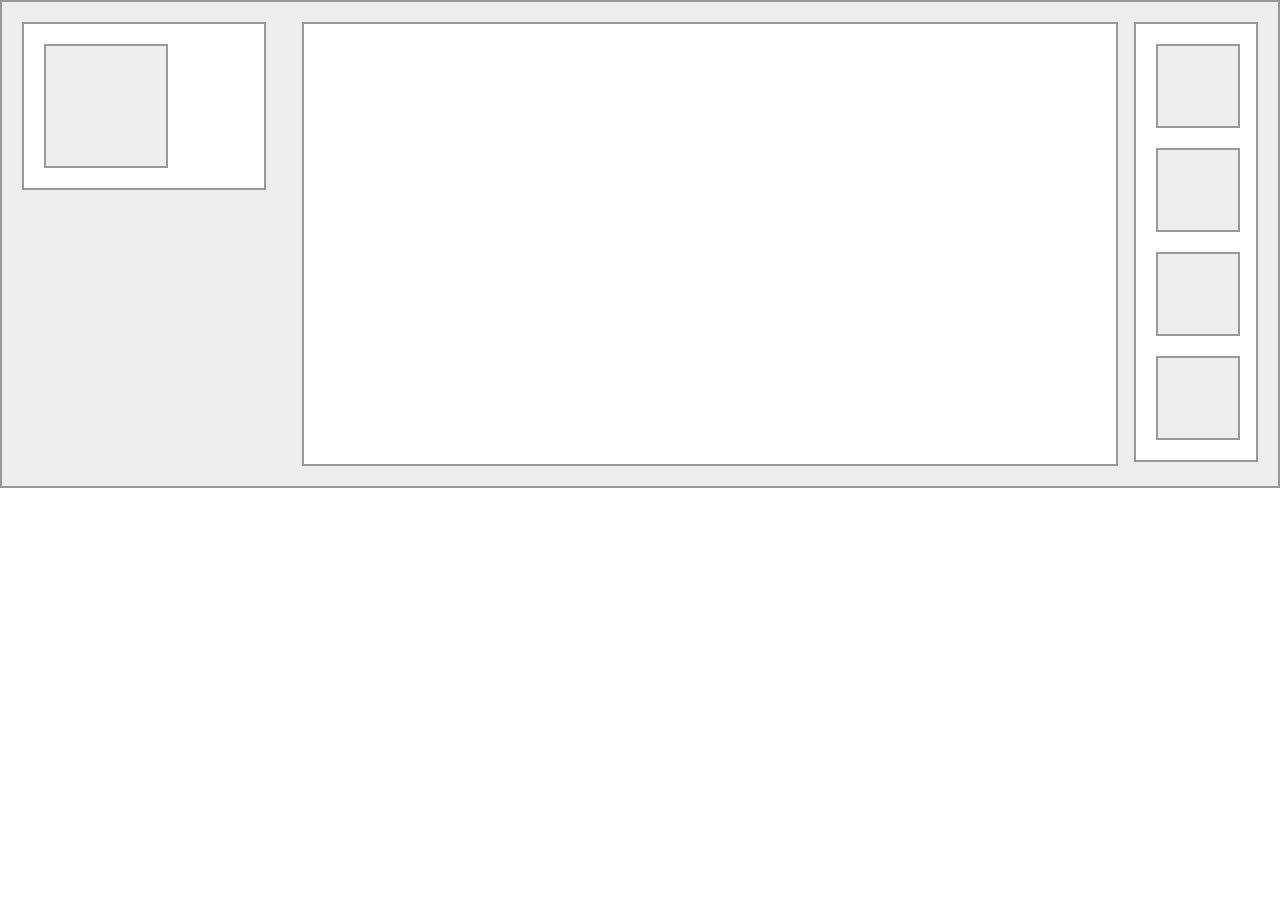
<file: Users/apple/Documents/working/cs/index.html>
<!DOCTYPE html>
<html>
	<head>
		<meta charset="utf-8" />
		<title>盒子模型</title>
		<style type="text/css">
		*{
			margin: 0;
			padding: 0;
		}
		.box0{
			padding: 20px;
			color: #eee;
			border: 2px solid #999;
			overflow: auto;
			background: #eee;
		}
		.box1{
			padding: 20px;
			width: 200px;
			border:2px solid #999;	
			float: left;	
			background: #fff;	
		}	
		.box2{
			padding: 20px;
			width: 80px;
			height: 80px;
			border:2px solid #999;	
			background: #eee;		
		}
		.box3{
			padding: 20px;
			border:2px solid #999;
			float: right;
			width: 80px;
			background: #fff;	
		}
		.box4{
			width: 80px;
			height: 80px;
			border: 2px solid #999;
			margin-bottom: 20px;
			background: #eee;	
		}
		.box5{
			width: 80px;
			height: 80px;
			border: 2px solid #999;
			background: #eee;	
			}
	.box6{
		height: 400px;
		margin-left: 280px;
		margin-right: 140px;
		background: #FFFFFF;
		border: 2px solid #999;
		padding: 20px;
		background: #fff;	
		}
		</style>
	</head>
	<body>
	<div class="box0">
	<div class="box1">
	<div class="box2">
	</div>
	</div>
	<div class="box3">
	<div class="box4"></div>	
	<div class="box4"></div>	
	<div class="box4"></div>	
	<div class="box5"></div>	
	</div>
	<div class="box6"></div>
	</div>	
	</body>
</html>
</file>
